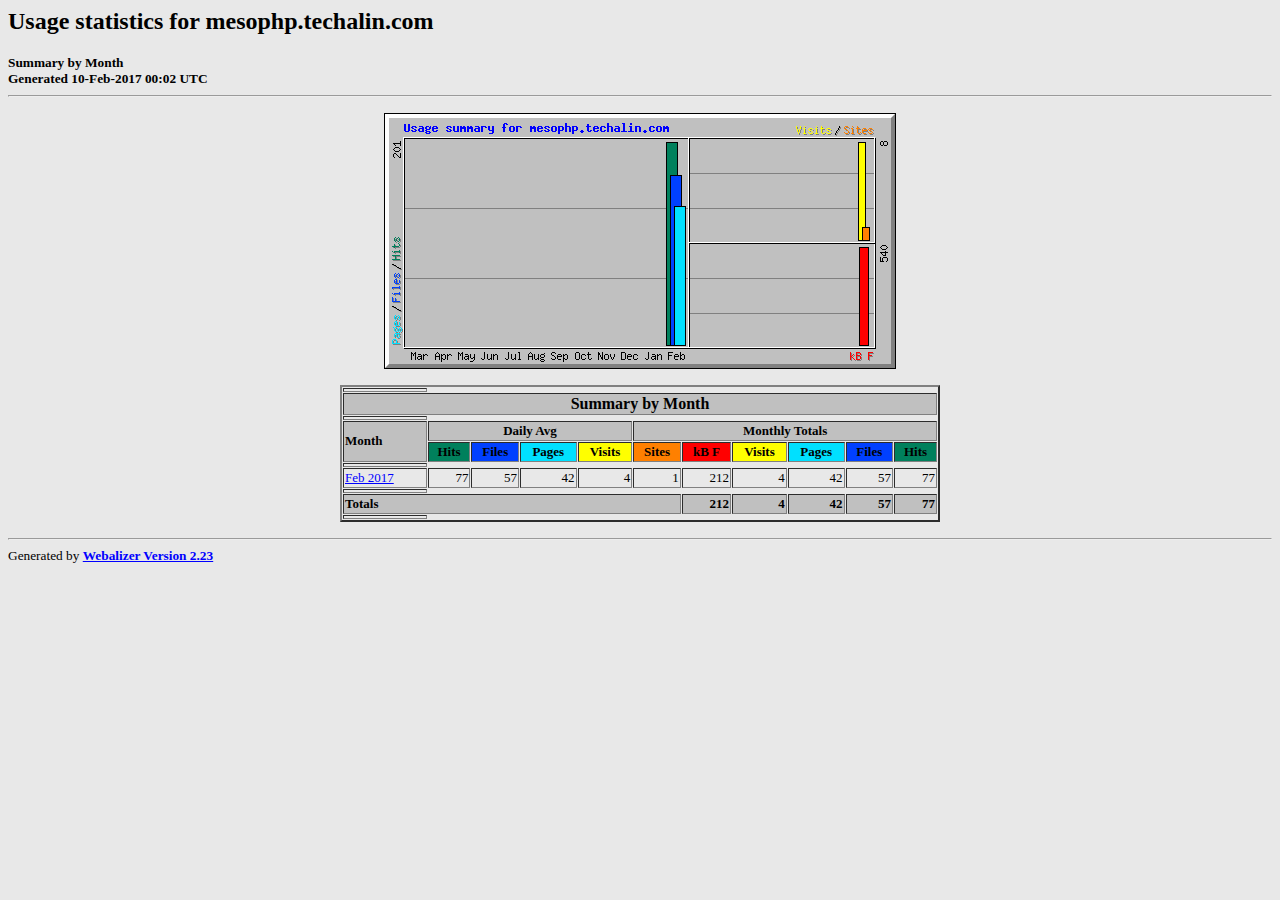
<file: stats/index.html>
<!DOCTYPE HTML PUBLIC "-//W3C//DTD HTML 4.0 Transitional//EN">

<!-- Generated by The Webalizer  Ver. 2.23-08 -->
<!--                                          -->
<!-- Copyright 1997-2013  Bradford L. Barrett -->
<!--                                          -->
<!-- Distributed under the GNU GPL  Version 2 -->
<!--        Full text may be found at:        -->
<!--         http://www.webalizer.org         -->
<!--                                          -->
<!--  Give the power back to the programmers  -->
<!--   Support the Free Software Foundation   -->
<!--           (http://www.fsf.org)           -->
<!--                                          -->
<!-- *** Generated: 10-Feb-2017 00:02 UTC *** -->

<HTML lang="en">
<HEAD>
 <TITLE>Usage statistics for mesophp.techalin.com - Summary by Month</TITLE>
</HEAD>

<BODY BGCOLOR="#E8E8E8" TEXT="#000000" LINK="#0000FF" VLINK="#FF0000">
<H2>Usage statistics for mesophp.techalin.com</H2>
<SMALL><STRONG>
Summary by Month<BR>
Generated 10-Feb-2017 00:02 UTC<BR>
</STRONG></SMALL>
<CENTER>
<HR>
<P>
<IMG SRC="usage.png" ALT="Usage summary for mesophp.techalin.com" HEIGHT=256 WIDTH=512><P>
<TABLE WIDTH=600 BORDER=2 CELLSPACING=1 CELLPADDING=1>
<TR><TH HEIGHT=4></TH></TR>
<TR><TH COLSPAN=11 BGCOLOR="#C0C0C0" ALIGN=center>Summary by Month</TH></TR>
<TR><TH HEIGHT=4></TH></TR>
<TR><TH ALIGN=left ROWSPAN=2 BGCOLOR="#C0C0C0"><FONT SIZE="-1">Month</FONT></TH>
<TH ALIGN=center COLSPAN=4 BGCOLOR="#C0C0C0"><FONT SIZE="-1">Daily Avg</FONT></TH>
<TH ALIGN=center COLSPAN=6 BGCOLOR="#C0C0C0"><FONT SIZE="-1">Monthly Totals</FONT></TH></TR>
<TR><TH ALIGN=center BGCOLOR="#00805c"><FONT SIZE="-1">Hits</FONT></TH>
<TH ALIGN=center BGCOLOR="#0040ff"><FONT SIZE="-1">Files</FONT></TH>
<TH ALIGN=center BGCOLOR="#00e0ff"><FONT SIZE="-1">Pages</FONT></TH>
<TH ALIGN=center BGCOLOR="#ffff00"><FONT SIZE="-1">Visits</FONT></TH>
<TH ALIGN=center BGCOLOR="#ff8000"><FONT SIZE="-1">Sites</FONT></TH>
<TH ALIGN=center BGCOLOR="#ff0000"><FONT SIZE="-1">kB F</FONT></TH>
<TH ALIGN=center BGCOLOR="#ffff00"><FONT SIZE="-1">Visits</FONT></TH>
<TH ALIGN=center BGCOLOR="#00e0ff"><FONT SIZE="-1">Pages</FONT></TH>
<TH ALIGN=center BGCOLOR="#0040ff"><FONT SIZE="-1">Files</FONT></TH>
<TH ALIGN=center BGCOLOR="#00805c"><FONT SIZE="-1">Hits</FONT></TH></TR>
<TR><TH HEIGHT=4></TH></TR>
<TR><TD NOWRAP><A HREF="usage_201702.html"><FONT SIZE="-1">Feb 2017</FONT></A></TD>
<TD ALIGN=right><FONT SIZE="-1">77</FONT></TD>
<TD ALIGN=right><FONT SIZE="-1">57</FONT></TD>
<TD ALIGN=right><FONT SIZE="-1">42</FONT></TD>
<TD ALIGN=right><FONT SIZE="-1">4</FONT></TD>
<TD ALIGN=right><FONT SIZE="-1">1</FONT></TD>
<TD ALIGN=right><FONT SIZE="-1">212</FONT></TD>
<TD ALIGN=right><FONT SIZE="-1">4</FONT></TD>
<TD ALIGN=right><FONT SIZE="-1">42</FONT></TD>
<TD ALIGN=right><FONT SIZE="-1">57</FONT></TD>
<TD ALIGN=right><FONT SIZE="-1">77</FONT></TD></TR>
<TR><TH HEIGHT=4></TH></TR>
<TR><TH BGCOLOR="#C0C0C0" COLSPAN=6 ALIGN=left><FONT SIZE="-1">Totals</FONT></TH>
<TH BGCOLOR="#C0C0C0" ALIGN=right><FONT SIZE="-1">212</FONT></TH>
<TH BGCOLOR="#C0C0C0" ALIGN=right><FONT SIZE="-1">4</FONT></TH>
<TH BGCOLOR="#C0C0C0" ALIGN=right><FONT SIZE="-1">42</FONT></TH>
<TH BGCOLOR="#C0C0C0" ALIGN=right><FONT SIZE="-1">57</FONT></TH>
<TH BGCOLOR="#C0C0C0" ALIGN=right><FONT SIZE="-1">77</FONT></TH></TR>
<TR><TH HEIGHT=4></TH></TR>
</TABLE>
</CENTER>
<P>
<HR>
<TABLE WIDTH="100%" CELLPADDING=0 CELLSPACING=0 BORDER=0>
<TR>
<TD ALIGN=left VALIGN=top>
<SMALL>Generated by
<A HREF="http://www.webalizer.org/"><STRONG>Webalizer Version 2.23</STRONG></A>
</SMALL>
</TD>
</TR>
</TABLE>

<!-- Webalizer Version 2.23-08 (Mod: 26-Aug-2013) -->

</BODY>
</HTML>
</file>
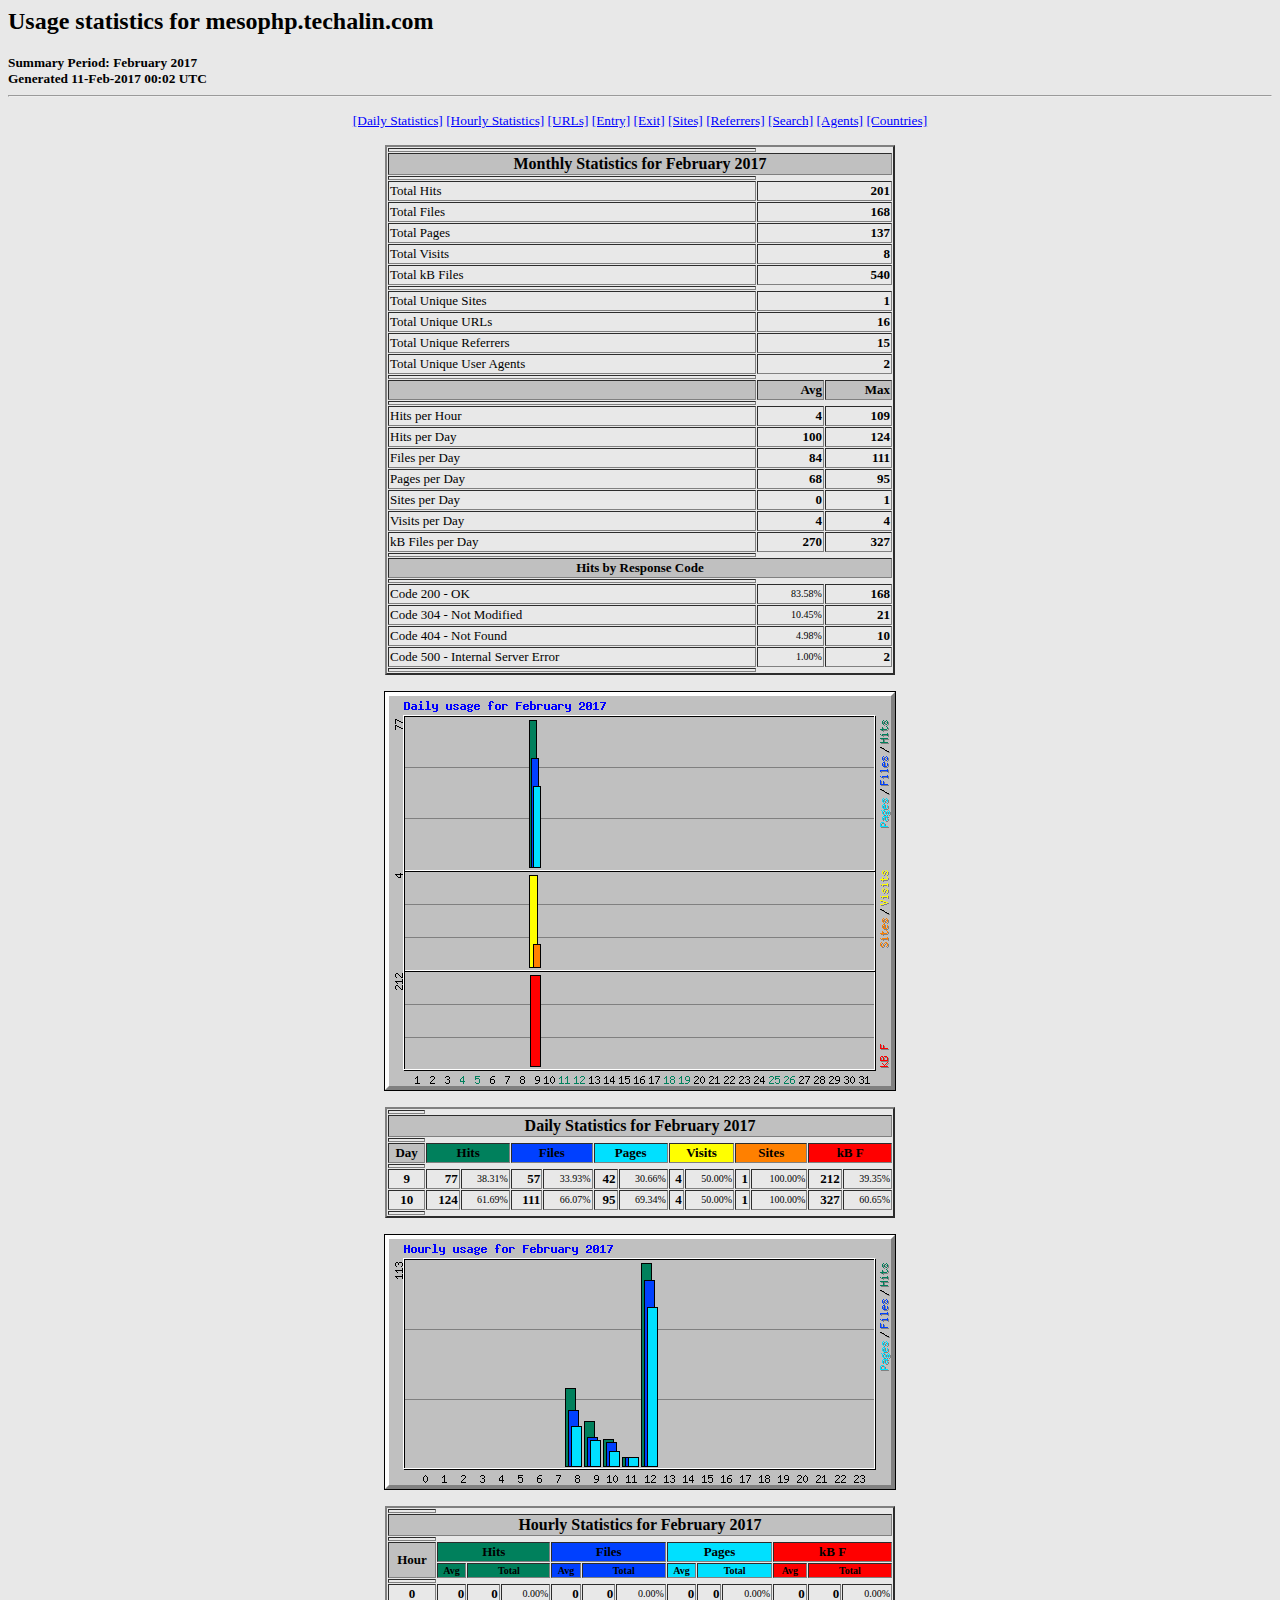
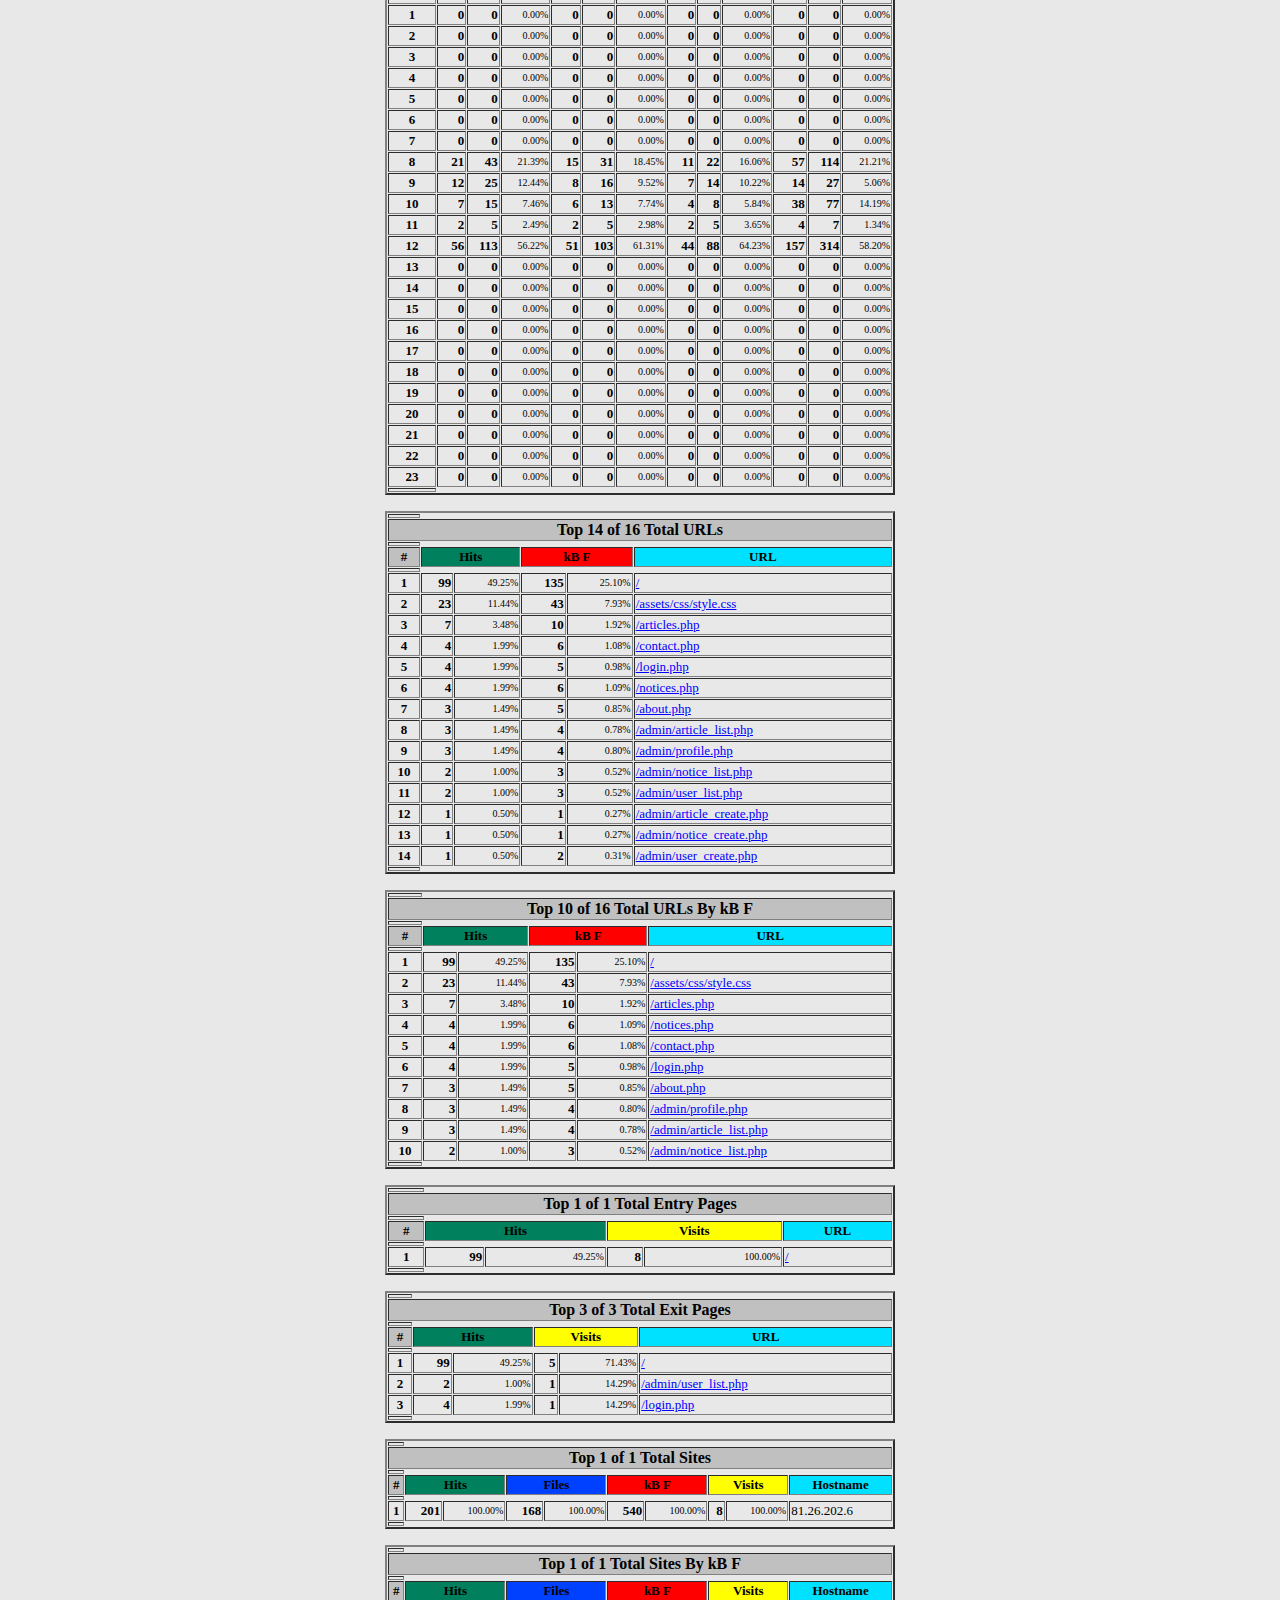
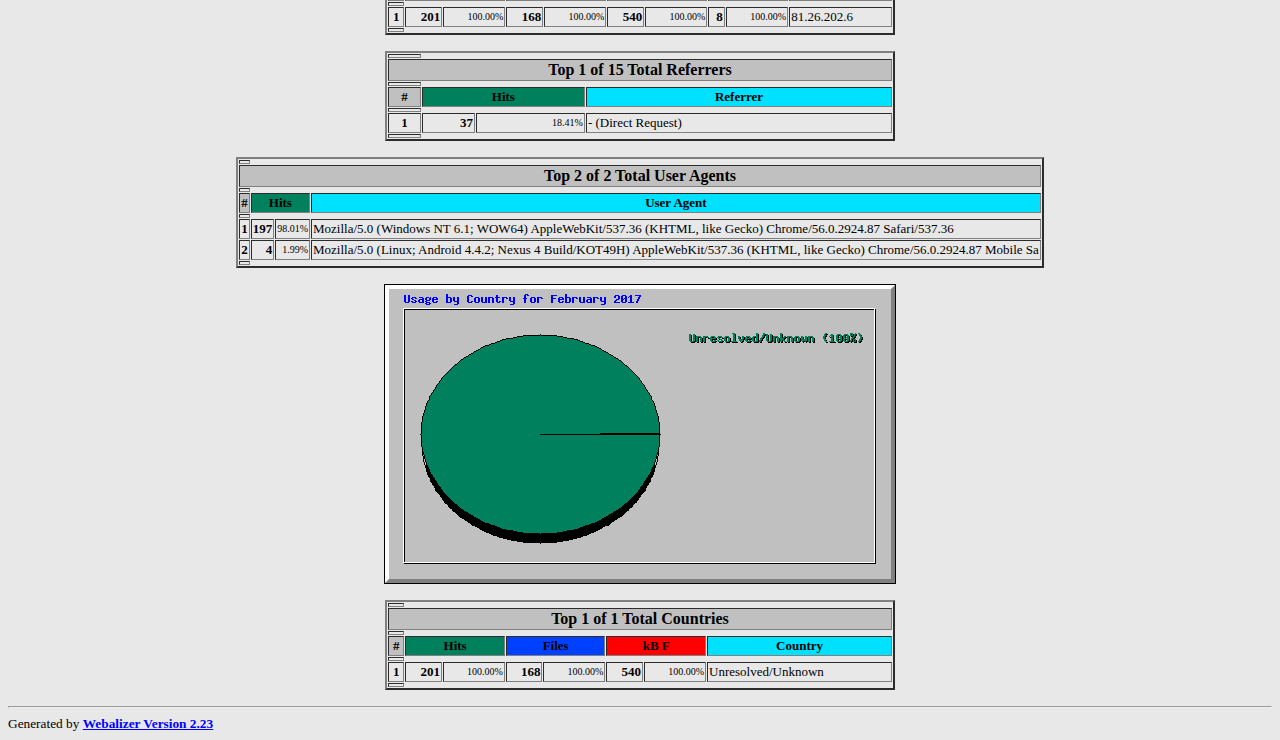
<file: stats/usage_201702.html>
<!DOCTYPE HTML PUBLIC "-//W3C//DTD HTML 4.0 Transitional//EN">

<!-- Generated by The Webalizer  Ver. 2.23-08 -->
<!--                                          -->
<!-- Copyright 1997-2013  Bradford L. Barrett -->
<!--                                          -->
<!-- Distributed under the GNU GPL  Version 2 -->
<!--        Full text may be found at:        -->
<!--         http://www.webalizer.org         -->
<!--                                          -->
<!--  Give the power back to the programmers  -->
<!--   Support the Free Software Foundation   -->
<!--           (http://www.fsf.org)           -->
<!--                                          -->
<!-- *** Generated: 11-Feb-2017 00:02 UTC *** -->

<HTML lang="en">
<HEAD>
 <TITLE>Usage statistics for mesophp.techalin.com - February 2017</TITLE>
</HEAD>

<BODY BGCOLOR="#E8E8E8" TEXT="#000000" LINK="#0000FF" VLINK="#FF0000">
<H2>Usage statistics for mesophp.techalin.com</H2>
<SMALL><STRONG>
Summary Period: February 2017<BR>
Generated 11-Feb-2017 00:02 UTC<BR>
</STRONG></SMALL>
<CENTER>
<HR>
<P>
<SMALL>
<A HREF="#DAYSTATS">[Daily Statistics]</A>
<A HREF="#HOURSTATS">[Hourly Statistics]</A>
<A HREF="#TOPURLS">[URLs]</A>
<A HREF="#TOPENTRY">[Entry]</A>
<A HREF="#TOPEXIT">[Exit]</A>
<A HREF="#TOPSITES">[Sites]</A>
<A HREF="#TOPREFS">[Referrers]</A>
<A HREF="#TOPSEARCH">[Search]</A>
<A HREF="#TOPAGENTS">[Agents]</A>
<A HREF="#TOPCTRYS">[Countries]</A>
</SMALL>
<P>
<TABLE WIDTH=510 BORDER=2 CELLSPACING=1 CELLPADDING=1>
<TR><TH HEIGHT=4></TH></TR>
<TR><TH COLSPAN=3 ALIGN=center BGCOLOR="#C0C0C0">Monthly Statistics for February 2017</TH></TR>
<TR><TH HEIGHT=4></TH></TR>
<TR><TD WIDTH=380><FONT SIZE="-1">Total Hits</FONT></TD>
<TD ALIGN=right COLSPAN=2><FONT SIZE="-1"><B>201</B></FONT></TD></TR>
<TR><TD WIDTH=380><FONT SIZE="-1">Total Files</FONT></TD>
<TD ALIGN=right COLSPAN=2><FONT SIZE="-1"><B>168</B></FONT></TD></TR>
<TR><TD WIDTH=380><FONT SIZE="-1">Total Pages</FONT></TD>
<TD ALIGN=right COLSPAN=2><FONT SIZE="-1"><B>137</B></FONT></TD></TR>
<TR><TD WIDTH=380><FONT SIZE="-1">Total Visits</FONT></TD>
<TD ALIGN=right COLSPAN=2><FONT SIZE="-1"><B>8</B></FONT></TD></TR>
<TR><TD WIDTH=380><FONT SIZE="-1">Total kB Files</FONT></TD>
<TD ALIGN=right COLSPAN=2><FONT SIZE="-1"><B>540</B></FONT></TD></TR>
<TR><TH HEIGHT=4></TH></TR>
<TR><TD WIDTH=380><FONT SIZE="-1">Total Unique Sites</FONT></TD>
<TD ALIGN=right COLSPAN=2><FONT SIZE="-1"><B>1</B></FONT></TD></TR>
<TR><TD WIDTH=380><FONT SIZE="-1">Total Unique URLs</FONT></TD>
<TD ALIGN=right COLSPAN=2><FONT SIZE="-1"><B>16</B></FONT></TD></TR>
<TR><TD WIDTH=380><FONT SIZE="-1">Total Unique Referrers</FONT></TD>
<TD ALIGN=right COLSPAN=2><FONT SIZE="-1"><B>15</B></FONT></TD></TR>
<TR><TD WIDTH=380><FONT SIZE="-1">Total Unique User Agents</FONT></TD>
<TD ALIGN=right COLSPAN=2><FONT SIZE="-1"><B>2</B></FONT></TD></TR>
<TR><TH HEIGHT=4></TH></TR>
<TR><TH WIDTH=380 BGCOLOR="#C0C0C0"><FONT SIZE=-1 COLOR="#C0C0C0">.</FONT></TH>
<TH WIDTH=65 BGCOLOR="#C0C0C0" ALIGN=right><FONT SIZE=-1>Avg </FONT></TH>
<TH WIDTH=65 BGCOLOR="#C0C0C0" ALIGN=right><FONT SIZE=-1>Max </FONT></TH></TR>
<TR><TH HEIGHT=4></TH></TR>
<TR><TD><FONT SIZE="-1">Hits per Hour</FONT></TD>
<TD ALIGN=right WIDTH=65><FONT SIZE="-1"><B>4</B></FONT></TD>
<TD WIDTH=65 ALIGN=right><FONT SIZE=-1><B>109</B></FONT></TD></TR>
<TR><TD><FONT SIZE="-1">Hits per Day</FONT></TD>
<TD ALIGN=right WIDTH=65><FONT SIZE="-1"><B>100</B></FONT></TD>
<TD WIDTH=65 ALIGN=right><FONT SIZE=-1><B>124</B></FONT></TD></TR>
<TR><TD><FONT SIZE="-1">Files per Day</FONT></TD>
<TD ALIGN=right WIDTH=65><FONT SIZE="-1"><B>84</B></FONT></TD>
<TD WIDTH=65 ALIGN=right><FONT SIZE=-1><B>111</B></FONT></TD></TR>
<TR><TD><FONT SIZE="-1">Pages per Day</FONT></TD>
<TD ALIGN=right WIDTH=65><FONT SIZE="-1"><B>68</B></FONT></TD>
<TD WIDTH=65 ALIGN=right><FONT SIZE=-1><B>95</B></FONT></TD></TR>
<TR><TD><FONT SIZE="-1">Sites per Day</FONT></TD>
<TD ALIGN=right WIDTH=65><FONT SIZE="-1"><B>0</B></FONT></TD>
<TD WIDTH=65 ALIGN=right><FONT SIZE=-1><B>1</B></FONT></TD></TR>
<TR><TD><FONT SIZE="-1">Visits per Day</FONT></TD>
<TD ALIGN=right WIDTH=65><FONT SIZE="-1"><B>4</B></FONT></TD>
<TD WIDTH=65 ALIGN=right><FONT SIZE=-1><B>4</B></FONT></TD></TR>
<TR><TD><FONT SIZE="-1">kB Files per Day</FONT></TD>
<TD ALIGN=right WIDTH=65><FONT SIZE="-1"><B>270</B></FONT></TD>
<TD WIDTH=65 ALIGN=right><FONT SIZE=-1><B>327</B></FONT></TD></TR>
<TR><TH HEIGHT=4></TH></TR>
<TR><TH COLSPAN=3 ALIGN=center BGCOLOR="#C0C0C0">
<FONT SIZE="-1">Hits by Response Code</FONT></TH></TR>
<TR><TH HEIGHT=4></TH></TR>
<TR><TD><FONT SIZE="-1">Code 200 - OK</FONT></TD>
<TD ALIGN=right><FONT SIZE="-2">83.58%</FONT></TD>
<TD ALIGN=right><FONT SIZE="-1"><B>168</B></FONT></TD></TR>
<TR><TD><FONT SIZE="-1">Code 304 - Not Modified</FONT></TD>
<TD ALIGN=right><FONT SIZE="-2">10.45%</FONT></TD>
<TD ALIGN=right><FONT SIZE="-1"><B>21</B></FONT></TD></TR>
<TR><TD><FONT SIZE="-1">Code 404 - Not Found</FONT></TD>
<TD ALIGN=right><FONT SIZE="-2">4.98%</FONT></TD>
<TD ALIGN=right><FONT SIZE="-1"><B>10</B></FONT></TD></TR>
<TR><TD><FONT SIZE="-1">Code 500 - Internal Server Error</FONT></TD>
<TD ALIGN=right><FONT SIZE="-2">1.00%</FONT></TD>
<TD ALIGN=right><FONT SIZE="-1"><B>2</B></FONT></TD></TR>
<TR><TH HEIGHT=4></TH></TR>
</TABLE>
<P>
<A NAME="DAYSTATS"></A>
<IMG SRC="daily_usage_201702.png" ALT="Daily usage for February 2017" HEIGHT=400 WIDTH=512><P>
<TABLE WIDTH=510 BORDER=2 CELLSPACING=1 CELLPADDING=1>
<TR><TH HEIGHT=4></TH></TR>
<TR><TH BGCOLOR="#C0C0C0" COLSPAN=13 ALIGN=center>Daily Statistics for February 2017</TH></TR>
<TR><TH HEIGHT=4></TH></TR>
<TR><TH ALIGN=center BGCOLOR="#C0C0C0"><FONT SIZE="-1">Day</FONT></TH>
<TH ALIGN=center BGCOLOR="#00805c" COLSPAN=2><FONT SIZE="-1">Hits</FONT></TH>
<TH ALIGN=center BGCOLOR="#0040ff" COLSPAN=2><FONT SIZE="-1">Files</FONT></TH>
<TH ALIGN=center BGCOLOR="#00e0ff" COLSPAN=2><FONT SIZE="-1">Pages</FONT></TH>
<TH ALIGN=center BGCOLOR="#ffff00" COLSPAN=2><FONT SIZE="-1">Visits</FONT></TH>
<TH ALIGN=center BGCOLOR="#ff8000" COLSPAN=2><FONT SIZE="-1">Sites</FONT></TH>
<TH ALIGN=center BGCOLOR="#ff0000" COLSPAN=2><FONT SIZE="-1">kB F</FONT></TH></TR>
<TR><TH HEIGHT=4></TH></TR>
<TR><TD ALIGN=center><FONT SIZE="-1"><B>9</B></FONT></TD>
<TD ALIGN=right><FONT SIZE="-1"><B>77</B></FONT></TD>
<TD ALIGN=right><FONT SIZE="-2">38.31%</FONT></TD>
<TD ALIGN=right><FONT SIZE="-1"><B>57</B></FONT></TD>
<TD ALIGN=right><FONT SIZE="-2">33.93%</FONT></TD>
<TD ALIGN=right><FONT SIZE="-1"><B>42</B></FONT></TD>
<TD ALIGN=right><FONT SIZE="-2">30.66%</FONT></TD>
<TD ALIGN=right><FONT SIZE="-1"><B>4</B></FONT></TD>
<TD ALIGN=right><FONT SIZE="-2">50.00%</FONT></TD>
<TD ALIGN=right><FONT SIZE="-1"><B>1</B></FONT></TD>
<TD ALIGN=right><FONT SIZE="-2">100.00%</FONT></TD>
<TD ALIGN=right><FONT SIZE="-1"><B>212</B></FONT></TD>
<TD ALIGN=right><FONT SIZE="-2">39.35%</FONT></TD></TR>
<TR><TD ALIGN=center><FONT SIZE="-1"><B>10</B></FONT></TD>
<TD ALIGN=right><FONT SIZE="-1"><B>124</B></FONT></TD>
<TD ALIGN=right><FONT SIZE="-2">61.69%</FONT></TD>
<TD ALIGN=right><FONT SIZE="-1"><B>111</B></FONT></TD>
<TD ALIGN=right><FONT SIZE="-2">66.07%</FONT></TD>
<TD ALIGN=right><FONT SIZE="-1"><B>95</B></FONT></TD>
<TD ALIGN=right><FONT SIZE="-2">69.34%</FONT></TD>
<TD ALIGN=right><FONT SIZE="-1"><B>4</B></FONT></TD>
<TD ALIGN=right><FONT SIZE="-2">50.00%</FONT></TD>
<TD ALIGN=right><FONT SIZE="-1"><B>1</B></FONT></TD>
<TD ALIGN=right><FONT SIZE="-2">100.00%</FONT></TD>
<TD ALIGN=right><FONT SIZE="-1"><B>327</B></FONT></TD>
<TD ALIGN=right><FONT SIZE="-2">60.65%</FONT></TD></TR>
<TR><TH HEIGHT=4></TH></TR>
</TABLE>
<P>
<A NAME="HOURSTATS"></A>
<IMG SRC="hourly_usage_201702.png" ALT="Hourly usage for February 2017" HEIGHT=256 WIDTH=512><P>
<TABLE WIDTH=510 BORDER=2 CELLSPACING=1 CELLPADDING=1>
<TR><TH HEIGHT=4></TH></TR>
<TR><TH BGCOLOR="#C0C0C0" COLSPAN=13 ALIGN=center>Hourly Statistics for February 2017</TH></TR>
<TR><TH HEIGHT=4></TH></TR>
<TR><TH ALIGN=center ROWSPAN=2 BGCOLOR="#C0C0C0"><FONT SIZE="-1">Hour</FONT></TH>
<TH ALIGN=center BGCOLOR="#00805c" COLSPAN=3><FONT SIZE="-1">Hits</FONT></TH>
<TH ALIGN=center BGCOLOR="#0040ff" COLSPAN=3><FONT SIZE="-1">Files</FONT></TH>
<TH ALIGN=center BGCOLOR="#00e0ff" COLSPAN=3><FONT SIZE="-1">Pages</FONT></TH>
<TH ALIGN=center BGCOLOR="#ff0000" COLSPAN=3><FONT SIZE="-1">kB F</FONT></TH></TR>
<TR><TH ALIGN=center BGCOLOR="#00805c"><FONT SIZE="-2">Avg</FONT></TH>
<TH ALIGN=center BGCOLOR="#00805c" COLSPAN=2><FONT SIZE="-2">Total</FONT></TH>
<TH ALIGN=center BGCOLOR="#0040ff"><FONT SIZE="-2">Avg</FONT></TH>
<TH ALIGN=center BGCOLOR="#0040ff" COLSPAN=2><FONT SIZE="-2">Total</FONT></TH>
<TH ALIGN=center BGCOLOR="#00e0ff"><FONT SIZE="-2">Avg</FONT></TH>
<TH ALIGN=center BGCOLOR="#00e0ff" COLSPAN=2><FONT SIZE="-2">Total</FONT></TH>
<TH ALIGN=center BGCOLOR="#ff0000"><FONT SIZE="-2">Avg</FONT></TH>
<TH ALIGN=center BGCOLOR="#ff0000" COLSPAN=2><FONT SIZE="-2">Total</FONT></TR>
<TR><TH HEIGHT=4></TH></TR>
<TR><TD ALIGN=center><FONT SIZE="-1"><B>0</B></FONT></TD>
<TD ALIGN=right><FONT SIZE="-1"><B>0</B></FONT></TD>
<TD ALIGN=right><FONT SIZE="-1"><B>0</B></FONT></TD>
<TD ALIGN=right><FONT SIZE="-2">0.00%</FONT></TD>
<TD ALIGN=right><FONT SIZE="-1"><B>0</B></FONT></TD>
<TD ALIGN=right><FONT SIZE="-1"><B>0</B></FONT></TD>
<TD ALIGN=right><FONT SIZE="-2">0.00%</FONT></TD>
<TD ALIGN=right><FONT SIZE="-1"><B>0</B></FONT></TD>
<TD ALIGN=right><FONT SIZE="-1"><B>0</B></FONT></TD>
<TD ALIGN=right><FONT SIZE="-2">0.00%</FONT></TD>
<TD ALIGN=right><FONT SIZE="-1"><B>0</B></FONT></TD>
<TD ALIGN=right><FONT SIZE="-1"><B>0</B></FONT></TD>
<TD ALIGN=right><FONT SIZE="-2">0.00%</FONT></TD></TR>
<TR><TD ALIGN=center><FONT SIZE="-1"><B>1</B></FONT></TD>
<TD ALIGN=right><FONT SIZE="-1"><B>0</B></FONT></TD>
<TD ALIGN=right><FONT SIZE="-1"><B>0</B></FONT></TD>
<TD ALIGN=right><FONT SIZE="-2">0.00%</FONT></TD>
<TD ALIGN=right><FONT SIZE="-1"><B>0</B></FONT></TD>
<TD ALIGN=right><FONT SIZE="-1"><B>0</B></FONT></TD>
<TD ALIGN=right><FONT SIZE="-2">0.00%</FONT></TD>
<TD ALIGN=right><FONT SIZE="-1"><B>0</B></FONT></TD>
<TD ALIGN=right><FONT SIZE="-1"><B>0</B></FONT></TD>
<TD ALIGN=right><FONT SIZE="-2">0.00%</FONT></TD>
<TD ALIGN=right><FONT SIZE="-1"><B>0</B></FONT></TD>
<TD ALIGN=right><FONT SIZE="-1"><B>0</B></FONT></TD>
<TD ALIGN=right><FONT SIZE="-2">0.00%</FONT></TD></TR>
<TR><TD ALIGN=center><FONT SIZE="-1"><B>2</B></FONT></TD>
<TD ALIGN=right><FONT SIZE="-1"><B>0</B></FONT></TD>
<TD ALIGN=right><FONT SIZE="-1"><B>0</B></FONT></TD>
<TD ALIGN=right><FONT SIZE="-2">0.00%</FONT></TD>
<TD ALIGN=right><FONT SIZE="-1"><B>0</B></FONT></TD>
<TD ALIGN=right><FONT SIZE="-1"><B>0</B></FONT></TD>
<TD ALIGN=right><FONT SIZE="-2">0.00%</FONT></TD>
<TD ALIGN=right><FONT SIZE="-1"><B>0</B></FONT></TD>
<TD ALIGN=right><FONT SIZE="-1"><B>0</B></FONT></TD>
<TD ALIGN=right><FONT SIZE="-2">0.00%</FONT></TD>
<TD ALIGN=right><FONT SIZE="-1"><B>0</B></FONT></TD>
<TD ALIGN=right><FONT SIZE="-1"><B>0</B></FONT></TD>
<TD ALIGN=right><FONT SIZE="-2">0.00%</FONT></TD></TR>
<TR><TD ALIGN=center><FONT SIZE="-1"><B>3</B></FONT></TD>
<TD ALIGN=right><FONT SIZE="-1"><B>0</B></FONT></TD>
<TD ALIGN=right><FONT SIZE="-1"><B>0</B></FONT></TD>
<TD ALIGN=right><FONT SIZE="-2">0.00%</FONT></TD>
<TD ALIGN=right><FONT SIZE="-1"><B>0</B></FONT></TD>
<TD ALIGN=right><FONT SIZE="-1"><B>0</B></FONT></TD>
<TD ALIGN=right><FONT SIZE="-2">0.00%</FONT></TD>
<TD ALIGN=right><FONT SIZE="-1"><B>0</B></FONT></TD>
<TD ALIGN=right><FONT SIZE="-1"><B>0</B></FONT></TD>
<TD ALIGN=right><FONT SIZE="-2">0.00%</FONT></TD>
<TD ALIGN=right><FONT SIZE="-1"><B>0</B></FONT></TD>
<TD ALIGN=right><FONT SIZE="-1"><B>0</B></FONT></TD>
<TD ALIGN=right><FONT SIZE="-2">0.00%</FONT></TD></TR>
<TR><TD ALIGN=center><FONT SIZE="-1"><B>4</B></FONT></TD>
<TD ALIGN=right><FONT SIZE="-1"><B>0</B></FONT></TD>
<TD ALIGN=right><FONT SIZE="-1"><B>0</B></FONT></TD>
<TD ALIGN=right><FONT SIZE="-2">0.00%</FONT></TD>
<TD ALIGN=right><FONT SIZE="-1"><B>0</B></FONT></TD>
<TD ALIGN=right><FONT SIZE="-1"><B>0</B></FONT></TD>
<TD ALIGN=right><FONT SIZE="-2">0.00%</FONT></TD>
<TD ALIGN=right><FONT SIZE="-1"><B>0</B></FONT></TD>
<TD ALIGN=right><FONT SIZE="-1"><B>0</B></FONT></TD>
<TD ALIGN=right><FONT SIZE="-2">0.00%</FONT></TD>
<TD ALIGN=right><FONT SIZE="-1"><B>0</B></FONT></TD>
<TD ALIGN=right><FONT SIZE="-1"><B>0</B></FONT></TD>
<TD ALIGN=right><FONT SIZE="-2">0.00%</FONT></TD></TR>
<TR><TD ALIGN=center><FONT SIZE="-1"><B>5</B></FONT></TD>
<TD ALIGN=right><FONT SIZE="-1"><B>0</B></FONT></TD>
<TD ALIGN=right><FONT SIZE="-1"><B>0</B></FONT></TD>
<TD ALIGN=right><FONT SIZE="-2">0.00%</FONT></TD>
<TD ALIGN=right><FONT SIZE="-1"><B>0</B></FONT></TD>
<TD ALIGN=right><FONT SIZE="-1"><B>0</B></FONT></TD>
<TD ALIGN=right><FONT SIZE="-2">0.00%</FONT></TD>
<TD ALIGN=right><FONT SIZE="-1"><B>0</B></FONT></TD>
<TD ALIGN=right><FONT SIZE="-1"><B>0</B></FONT></TD>
<TD ALIGN=right><FONT SIZE="-2">0.00%</FONT></TD>
<TD ALIGN=right><FONT SIZE="-1"><B>0</B></FONT></TD>
<TD ALIGN=right><FONT SIZE="-1"><B>0</B></FONT></TD>
<TD ALIGN=right><FONT SIZE="-2">0.00%</FONT></TD></TR>
<TR><TD ALIGN=center><FONT SIZE="-1"><B>6</B></FONT></TD>
<TD ALIGN=right><FONT SIZE="-1"><B>0</B></FONT></TD>
<TD ALIGN=right><FONT SIZE="-1"><B>0</B></FONT></TD>
<TD ALIGN=right><FONT SIZE="-2">0.00%</FONT></TD>
<TD ALIGN=right><FONT SIZE="-1"><B>0</B></FONT></TD>
<TD ALIGN=right><FONT SIZE="-1"><B>0</B></FONT></TD>
<TD ALIGN=right><FONT SIZE="-2">0.00%</FONT></TD>
<TD ALIGN=right><FONT SIZE="-1"><B>0</B></FONT></TD>
<TD ALIGN=right><FONT SIZE="-1"><B>0</B></FONT></TD>
<TD ALIGN=right><FONT SIZE="-2">0.00%</FONT></TD>
<TD ALIGN=right><FONT SIZE="-1"><B>0</B></FONT></TD>
<TD ALIGN=right><FONT SIZE="-1"><B>0</B></FONT></TD>
<TD ALIGN=right><FONT SIZE="-2">0.00%</FONT></TD></TR>
<TR><TD ALIGN=center><FONT SIZE="-1"><B>7</B></FONT></TD>
<TD ALIGN=right><FONT SIZE="-1"><B>0</B></FONT></TD>
<TD ALIGN=right><FONT SIZE="-1"><B>0</B></FONT></TD>
<TD ALIGN=right><FONT SIZE="-2">0.00%</FONT></TD>
<TD ALIGN=right><FONT SIZE="-1"><B>0</B></FONT></TD>
<TD ALIGN=right><FONT SIZE="-1"><B>0</B></FONT></TD>
<TD ALIGN=right><FONT SIZE="-2">0.00%</FONT></TD>
<TD ALIGN=right><FONT SIZE="-1"><B>0</B></FONT></TD>
<TD ALIGN=right><FONT SIZE="-1"><B>0</B></FONT></TD>
<TD ALIGN=right><FONT SIZE="-2">0.00%</FONT></TD>
<TD ALIGN=right><FONT SIZE="-1"><B>0</B></FONT></TD>
<TD ALIGN=right><FONT SIZE="-1"><B>0</B></FONT></TD>
<TD ALIGN=right><FONT SIZE="-2">0.00%</FONT></TD></TR>
<TR><TD ALIGN=center><FONT SIZE="-1"><B>8</B></FONT></TD>
<TD ALIGN=right><FONT SIZE="-1"><B>21</B></FONT></TD>
<TD ALIGN=right><FONT SIZE="-1"><B>43</B></FONT></TD>
<TD ALIGN=right><FONT SIZE="-2">21.39%</FONT></TD>
<TD ALIGN=right><FONT SIZE="-1"><B>15</B></FONT></TD>
<TD ALIGN=right><FONT SIZE="-1"><B>31</B></FONT></TD>
<TD ALIGN=right><FONT SIZE="-2">18.45%</FONT></TD>
<TD ALIGN=right><FONT SIZE="-1"><B>11</B></FONT></TD>
<TD ALIGN=right><FONT SIZE="-1"><B>22</B></FONT></TD>
<TD ALIGN=right><FONT SIZE="-2">16.06%</FONT></TD>
<TD ALIGN=right><FONT SIZE="-1"><B>57</B></FONT></TD>
<TD ALIGN=right><FONT SIZE="-1"><B>114</B></FONT></TD>
<TD ALIGN=right><FONT SIZE="-2">21.21%</FONT></TD></TR>
<TR><TD ALIGN=center><FONT SIZE="-1"><B>9</B></FONT></TD>
<TD ALIGN=right><FONT SIZE="-1"><B>12</B></FONT></TD>
<TD ALIGN=right><FONT SIZE="-1"><B>25</B></FONT></TD>
<TD ALIGN=right><FONT SIZE="-2">12.44%</FONT></TD>
<TD ALIGN=right><FONT SIZE="-1"><B>8</B></FONT></TD>
<TD ALIGN=right><FONT SIZE="-1"><B>16</B></FONT></TD>
<TD ALIGN=right><FONT SIZE="-2">9.52%</FONT></TD>
<TD ALIGN=right><FONT SIZE="-1"><B>7</B></FONT></TD>
<TD ALIGN=right><FONT SIZE="-1"><B>14</B></FONT></TD>
<TD ALIGN=right><FONT SIZE="-2">10.22%</FONT></TD>
<TD ALIGN=right><FONT SIZE="-1"><B>14</B></FONT></TD>
<TD ALIGN=right><FONT SIZE="-1"><B>27</B></FONT></TD>
<TD ALIGN=right><FONT SIZE="-2">5.06%</FONT></TD></TR>
<TR><TD ALIGN=center><FONT SIZE="-1"><B>10</B></FONT></TD>
<TD ALIGN=right><FONT SIZE="-1"><B>7</B></FONT></TD>
<TD ALIGN=right><FONT SIZE="-1"><B>15</B></FONT></TD>
<TD ALIGN=right><FONT SIZE="-2">7.46%</FONT></TD>
<TD ALIGN=right><FONT SIZE="-1"><B>6</B></FONT></TD>
<TD ALIGN=right><FONT SIZE="-1"><B>13</B></FONT></TD>
<TD ALIGN=right><FONT SIZE="-2">7.74%</FONT></TD>
<TD ALIGN=right><FONT SIZE="-1"><B>4</B></FONT></TD>
<TD ALIGN=right><FONT SIZE="-1"><B>8</B></FONT></TD>
<TD ALIGN=right><FONT SIZE="-2">5.84%</FONT></TD>
<TD ALIGN=right><FONT SIZE="-1"><B>38</B></FONT></TD>
<TD ALIGN=right><FONT SIZE="-1"><B>77</B></FONT></TD>
<TD ALIGN=right><FONT SIZE="-2">14.19%</FONT></TD></TR>
<TR><TD ALIGN=center><FONT SIZE="-1"><B>11</B></FONT></TD>
<TD ALIGN=right><FONT SIZE="-1"><B>2</B></FONT></TD>
<TD ALIGN=right><FONT SIZE="-1"><B>5</B></FONT></TD>
<TD ALIGN=right><FONT SIZE="-2">2.49%</FONT></TD>
<TD ALIGN=right><FONT SIZE="-1"><B>2</B></FONT></TD>
<TD ALIGN=right><FONT SIZE="-1"><B>5</B></FONT></TD>
<TD ALIGN=right><FONT SIZE="-2">2.98%</FONT></TD>
<TD ALIGN=right><FONT SIZE="-1"><B>2</B></FONT></TD>
<TD ALIGN=right><FONT SIZE="-1"><B>5</B></FONT></TD>
<TD ALIGN=right><FONT SIZE="-2">3.65%</FONT></TD>
<TD ALIGN=right><FONT SIZE="-1"><B>4</B></FONT></TD>
<TD ALIGN=right><FONT SIZE="-1"><B>7</B></FONT></TD>
<TD ALIGN=right><FONT SIZE="-2">1.34%</FONT></TD></TR>
<TR><TD ALIGN=center><FONT SIZE="-1"><B>12</B></FONT></TD>
<TD ALIGN=right><FONT SIZE="-1"><B>56</B></FONT></TD>
<TD ALIGN=right><FONT SIZE="-1"><B>113</B></FONT></TD>
<TD ALIGN=right><FONT SIZE="-2">56.22%</FONT></TD>
<TD ALIGN=right><FONT SIZE="-1"><B>51</B></FONT></TD>
<TD ALIGN=right><FONT SIZE="-1"><B>103</B></FONT></TD>
<TD ALIGN=right><FONT SIZE="-2">61.31%</FONT></TD>
<TD ALIGN=right><FONT SIZE="-1"><B>44</B></FONT></TD>
<TD ALIGN=right><FONT SIZE="-1"><B>88</B></FONT></TD>
<TD ALIGN=right><FONT SIZE="-2">64.23%</FONT></TD>
<TD ALIGN=right><FONT SIZE="-1"><B>157</B></FONT></TD>
<TD ALIGN=right><FONT SIZE="-1"><B>314</B></FONT></TD>
<TD ALIGN=right><FONT SIZE="-2">58.20%</FONT></TD></TR>
<TR><TD ALIGN=center><FONT SIZE="-1"><B>13</B></FONT></TD>
<TD ALIGN=right><FONT SIZE="-1"><B>0</B></FONT></TD>
<TD ALIGN=right><FONT SIZE="-1"><B>0</B></FONT></TD>
<TD ALIGN=right><FONT SIZE="-2">0.00%</FONT></TD>
<TD ALIGN=right><FONT SIZE="-1"><B>0</B></FONT></TD>
<TD ALIGN=right><FONT SIZE="-1"><B>0</B></FONT></TD>
<TD ALIGN=right><FONT SIZE="-2">0.00%</FONT></TD>
<TD ALIGN=right><FONT SIZE="-1"><B>0</B></FONT></TD>
<TD ALIGN=right><FONT SIZE="-1"><B>0</B></FONT></TD>
<TD ALIGN=right><FONT SIZE="-2">0.00%</FONT></TD>
<TD ALIGN=right><FONT SIZE="-1"><B>0</B></FONT></TD>
<TD ALIGN=right><FONT SIZE="-1"><B>0</B></FONT></TD>
<TD ALIGN=right><FONT SIZE="-2">0.00%</FONT></TD></TR>
<TR><TD ALIGN=center><FONT SIZE="-1"><B>14</B></FONT></TD>
<TD ALIGN=right><FONT SIZE="-1"><B>0</B></FONT></TD>
<TD ALIGN=right><FONT SIZE="-1"><B>0</B></FONT></TD>
<TD ALIGN=right><FONT SIZE="-2">0.00%</FONT></TD>
<TD ALIGN=right><FONT SIZE="-1"><B>0</B></FONT></TD>
<TD ALIGN=right><FONT SIZE="-1"><B>0</B></FONT></TD>
<TD ALIGN=right><FONT SIZE="-2">0.00%</FONT></TD>
<TD ALIGN=right><FONT SIZE="-1"><B>0</B></FONT></TD>
<TD ALIGN=right><FONT SIZE="-1"><B>0</B></FONT></TD>
<TD ALIGN=right><FONT SIZE="-2">0.00%</FONT></TD>
<TD ALIGN=right><FONT SIZE="-1"><B>0</B></FONT></TD>
<TD ALIGN=right><FONT SIZE="-1"><B>0</B></FONT></TD>
<TD ALIGN=right><FONT SIZE="-2">0.00%</FONT></TD></TR>
<TR><TD ALIGN=center><FONT SIZE="-1"><B>15</B></FONT></TD>
<TD ALIGN=right><FONT SIZE="-1"><B>0</B></FONT></TD>
<TD ALIGN=right><FONT SIZE="-1"><B>0</B></FONT></TD>
<TD ALIGN=right><FONT SIZE="-2">0.00%</FONT></TD>
<TD ALIGN=right><FONT SIZE="-1"><B>0</B></FONT></TD>
<TD ALIGN=right><FONT SIZE="-1"><B>0</B></FONT></TD>
<TD ALIGN=right><FONT SIZE="-2">0.00%</FONT></TD>
<TD ALIGN=right><FONT SIZE="-1"><B>0</B></FONT></TD>
<TD ALIGN=right><FONT SIZE="-1"><B>0</B></FONT></TD>
<TD ALIGN=right><FONT SIZE="-2">0.00%</FONT></TD>
<TD ALIGN=right><FONT SIZE="-1"><B>0</B></FONT></TD>
<TD ALIGN=right><FONT SIZE="-1"><B>0</B></FONT></TD>
<TD ALIGN=right><FONT SIZE="-2">0.00%</FONT></TD></TR>
<TR><TD ALIGN=center><FONT SIZE="-1"><B>16</B></FONT></TD>
<TD ALIGN=right><FONT SIZE="-1"><B>0</B></FONT></TD>
<TD ALIGN=right><FONT SIZE="-1"><B>0</B></FONT></TD>
<TD ALIGN=right><FONT SIZE="-2">0.00%</FONT></TD>
<TD ALIGN=right><FONT SIZE="-1"><B>0</B></FONT></TD>
<TD ALIGN=right><FONT SIZE="-1"><B>0</B></FONT></TD>
<TD ALIGN=right><FONT SIZE="-2">0.00%</FONT></TD>
<TD ALIGN=right><FONT SIZE="-1"><B>0</B></FONT></TD>
<TD ALIGN=right><FONT SIZE="-1"><B>0</B></FONT></TD>
<TD ALIGN=right><FONT SIZE="-2">0.00%</FONT></TD>
<TD ALIGN=right><FONT SIZE="-1"><B>0</B></FONT></TD>
<TD ALIGN=right><FONT SIZE="-1"><B>0</B></FONT></TD>
<TD ALIGN=right><FONT SIZE="-2">0.00%</FONT></TD></TR>
<TR><TD ALIGN=center><FONT SIZE="-1"><B>17</B></FONT></TD>
<TD ALIGN=right><FONT SIZE="-1"><B>0</B></FONT></TD>
<TD ALIGN=right><FONT SIZE="-1"><B>0</B></FONT></TD>
<TD ALIGN=right><FONT SIZE="-2">0.00%</FONT></TD>
<TD ALIGN=right><FONT SIZE="-1"><B>0</B></FONT></TD>
<TD ALIGN=right><FONT SIZE="-1"><B>0</B></FONT></TD>
<TD ALIGN=right><FONT SIZE="-2">0.00%</FONT></TD>
<TD ALIGN=right><FONT SIZE="-1"><B>0</B></FONT></TD>
<TD ALIGN=right><FONT SIZE="-1"><B>0</B></FONT></TD>
<TD ALIGN=right><FONT SIZE="-2">0.00%</FONT></TD>
<TD ALIGN=right><FONT SIZE="-1"><B>0</B></FONT></TD>
<TD ALIGN=right><FONT SIZE="-1"><B>0</B></FONT></TD>
<TD ALIGN=right><FONT SIZE="-2">0.00%</FONT></TD></TR>
<TR><TD ALIGN=center><FONT SIZE="-1"><B>18</B></FONT></TD>
<TD ALIGN=right><FONT SIZE="-1"><B>0</B></FONT></TD>
<TD ALIGN=right><FONT SIZE="-1"><B>0</B></FONT></TD>
<TD ALIGN=right><FONT SIZE="-2">0.00%</FONT></TD>
<TD ALIGN=right><FONT SIZE="-1"><B>0</B></FONT></TD>
<TD ALIGN=right><FONT SIZE="-1"><B>0</B></FONT></TD>
<TD ALIGN=right><FONT SIZE="-2">0.00%</FONT></TD>
<TD ALIGN=right><FONT SIZE="-1"><B>0</B></FONT></TD>
<TD ALIGN=right><FONT SIZE="-1"><B>0</B></FONT></TD>
<TD ALIGN=right><FONT SIZE="-2">0.00%</FONT></TD>
<TD ALIGN=right><FONT SIZE="-1"><B>0</B></FONT></TD>
<TD ALIGN=right><FONT SIZE="-1"><B>0</B></FONT></TD>
<TD ALIGN=right><FONT SIZE="-2">0.00%</FONT></TD></TR>
<TR><TD ALIGN=center><FONT SIZE="-1"><B>19</B></FONT></TD>
<TD ALIGN=right><FONT SIZE="-1"><B>0</B></FONT></TD>
<TD ALIGN=right><FONT SIZE="-1"><B>0</B></FONT></TD>
<TD ALIGN=right><FONT SIZE="-2">0.00%</FONT></TD>
<TD ALIGN=right><FONT SIZE="-1"><B>0</B></FONT></TD>
<TD ALIGN=right><FONT SIZE="-1"><B>0</B></FONT></TD>
<TD ALIGN=right><FONT SIZE="-2">0.00%</FONT></TD>
<TD ALIGN=right><FONT SIZE="-1"><B>0</B></FONT></TD>
<TD ALIGN=right><FONT SIZE="-1"><B>0</B></FONT></TD>
<TD ALIGN=right><FONT SIZE="-2">0.00%</FONT></TD>
<TD ALIGN=right><FONT SIZE="-1"><B>0</B></FONT></TD>
<TD ALIGN=right><FONT SIZE="-1"><B>0</B></FONT></TD>
<TD ALIGN=right><FONT SIZE="-2">0.00%</FONT></TD></TR>
<TR><TD ALIGN=center><FONT SIZE="-1"><B>20</B></FONT></TD>
<TD ALIGN=right><FONT SIZE="-1"><B>0</B></FONT></TD>
<TD ALIGN=right><FONT SIZE="-1"><B>0</B></FONT></TD>
<TD ALIGN=right><FONT SIZE="-2">0.00%</FONT></TD>
<TD ALIGN=right><FONT SIZE="-1"><B>0</B></FONT></TD>
<TD ALIGN=right><FONT SIZE="-1"><B>0</B></FONT></TD>
<TD ALIGN=right><FONT SIZE="-2">0.00%</FONT></TD>
<TD ALIGN=right><FONT SIZE="-1"><B>0</B></FONT></TD>
<TD ALIGN=right><FONT SIZE="-1"><B>0</B></FONT></TD>
<TD ALIGN=right><FONT SIZE="-2">0.00%</FONT></TD>
<TD ALIGN=right><FONT SIZE="-1"><B>0</B></FONT></TD>
<TD ALIGN=right><FONT SIZE="-1"><B>0</B></FONT></TD>
<TD ALIGN=right><FONT SIZE="-2">0.00%</FONT></TD></TR>
<TR><TD ALIGN=center><FONT SIZE="-1"><B>21</B></FONT></TD>
<TD ALIGN=right><FONT SIZE="-1"><B>0</B></FONT></TD>
<TD ALIGN=right><FONT SIZE="-1"><B>0</B></FONT></TD>
<TD ALIGN=right><FONT SIZE="-2">0.00%</FONT></TD>
<TD ALIGN=right><FONT SIZE="-1"><B>0</B></FONT></TD>
<TD ALIGN=right><FONT SIZE="-1"><B>0</B></FONT></TD>
<TD ALIGN=right><FONT SIZE="-2">0.00%</FONT></TD>
<TD ALIGN=right><FONT SIZE="-1"><B>0</B></FONT></TD>
<TD ALIGN=right><FONT SIZE="-1"><B>0</B></FONT></TD>
<TD ALIGN=right><FONT SIZE="-2">0.00%</FONT></TD>
<TD ALIGN=right><FONT SIZE="-1"><B>0</B></FONT></TD>
<TD ALIGN=right><FONT SIZE="-1"><B>0</B></FONT></TD>
<TD ALIGN=right><FONT SIZE="-2">0.00%</FONT></TD></TR>
<TR><TD ALIGN=center><FONT SIZE="-1"><B>22</B></FONT></TD>
<TD ALIGN=right><FONT SIZE="-1"><B>0</B></FONT></TD>
<TD ALIGN=right><FONT SIZE="-1"><B>0</B></FONT></TD>
<TD ALIGN=right><FONT SIZE="-2">0.00%</FONT></TD>
<TD ALIGN=right><FONT SIZE="-1"><B>0</B></FONT></TD>
<TD ALIGN=right><FONT SIZE="-1"><B>0</B></FONT></TD>
<TD ALIGN=right><FONT SIZE="-2">0.00%</FONT></TD>
<TD ALIGN=right><FONT SIZE="-1"><B>0</B></FONT></TD>
<TD ALIGN=right><FONT SIZE="-1"><B>0</B></FONT></TD>
<TD ALIGN=right><FONT SIZE="-2">0.00%</FONT></TD>
<TD ALIGN=right><FONT SIZE="-1"><B>0</B></FONT></TD>
<TD ALIGN=right><FONT SIZE="-1"><B>0</B></FONT></TD>
<TD ALIGN=right><FONT SIZE="-2">0.00%</FONT></TD></TR>
<TR><TD ALIGN=center><FONT SIZE="-1"><B>23</B></FONT></TD>
<TD ALIGN=right><FONT SIZE="-1"><B>0</B></FONT></TD>
<TD ALIGN=right><FONT SIZE="-1"><B>0</B></FONT></TD>
<TD ALIGN=right><FONT SIZE="-2">0.00%</FONT></TD>
<TD ALIGN=right><FONT SIZE="-1"><B>0</B></FONT></TD>
<TD ALIGN=right><FONT SIZE="-1"><B>0</B></FONT></TD>
<TD ALIGN=right><FONT SIZE="-2">0.00%</FONT></TD>
<TD ALIGN=right><FONT SIZE="-1"><B>0</B></FONT></TD>
<TD ALIGN=right><FONT SIZE="-1"><B>0</B></FONT></TD>
<TD ALIGN=right><FONT SIZE="-2">0.00%</FONT></TD>
<TD ALIGN=right><FONT SIZE="-1"><B>0</B></FONT></TD>
<TD ALIGN=right><FONT SIZE="-1"><B>0</B></FONT></TD>
<TD ALIGN=right><FONT SIZE="-2">0.00%</FONT></TD></TR>
<TR><TH HEIGHT=4></TH></TR>
</TABLE>
<P>
<A NAME="TOPURLS"></A>
<TABLE WIDTH=510 BORDER=2 CELLSPACING=1 CELLPADDING=1>
<TR><TH HEIGHT=4></TH></TR>
<TR><TH BGCOLOR="#C0C0C0" ALIGN=CENTER COLSPAN=6>Top 14 of 16 Total URLs</TH></TR>
<TR><TH HEIGHT=4></TH></TR>
<TR><TH BGCOLOR="#C0C0C0" ALIGN=center><FONT SIZE="-1">#</FONT></TH>
<TH BGCOLOR="#00805c" ALIGN=center COLSPAN=2><FONT SIZE="-1">Hits</FONT></TH>
<TH BGCOLOR="#ff0000" ALIGN=center COLSPAN=2><FONT SIZE="-1">kB F</FONT></TH>
<TH BGCOLOR="#00e0ff" ALIGN=center><FONT SIZE="-1">URL</FONT></TH></TR>
<TR><TH HEIGHT=4></TH></TR>
<TR>
<TD ALIGN=center><FONT SIZE="-1"><B>1</B></FONT></TD>
<TD ALIGN=right><FONT SIZE="-1"><B>99</B></FONT></TD>
<TD ALIGN=right><FONT SIZE="-2">49.25%</FONT></TD>
<TD ALIGN=right><FONT SIZE="-1"><B>135</B></FONT></TD>
<TD ALIGN=right><FONT SIZE="-2">25.10%</FONT></TD>
<TD ALIGN=left NOWRAP><FONT SIZE="-1"><A HREF="http://mesophp.techalin.com/">/</A></FONT></TD></TR>
<TR>
<TD ALIGN=center><FONT SIZE="-1"><B>2</B></FONT></TD>
<TD ALIGN=right><FONT SIZE="-1"><B>23</B></FONT></TD>
<TD ALIGN=right><FONT SIZE="-2">11.44%</FONT></TD>
<TD ALIGN=right><FONT SIZE="-1"><B>43</B></FONT></TD>
<TD ALIGN=right><FONT SIZE="-2">7.93%</FONT></TD>
<TD ALIGN=left NOWRAP><FONT SIZE="-1"><A HREF="http://mesophp.techalin.com/assets/css/style.css">/assets/css/style.css</A></FONT></TD></TR>
<TR>
<TD ALIGN=center><FONT SIZE="-1"><B>3</B></FONT></TD>
<TD ALIGN=right><FONT SIZE="-1"><B>7</B></FONT></TD>
<TD ALIGN=right><FONT SIZE="-2">3.48%</FONT></TD>
<TD ALIGN=right><FONT SIZE="-1"><B>10</B></FONT></TD>
<TD ALIGN=right><FONT SIZE="-2">1.92%</FONT></TD>
<TD ALIGN=left NOWRAP><FONT SIZE="-1"><A HREF="http://mesophp.techalin.com/articles.php">/articles.php</A></FONT></TD></TR>
<TR>
<TD ALIGN=center><FONT SIZE="-1"><B>4</B></FONT></TD>
<TD ALIGN=right><FONT SIZE="-1"><B>4</B></FONT></TD>
<TD ALIGN=right><FONT SIZE="-2">1.99%</FONT></TD>
<TD ALIGN=right><FONT SIZE="-1"><B>6</B></FONT></TD>
<TD ALIGN=right><FONT SIZE="-2">1.08%</FONT></TD>
<TD ALIGN=left NOWRAP><FONT SIZE="-1"><A HREF="http://mesophp.techalin.com/contact.php">/contact.php</A></FONT></TD></TR>
<TR>
<TD ALIGN=center><FONT SIZE="-1"><B>5</B></FONT></TD>
<TD ALIGN=right><FONT SIZE="-1"><B>4</B></FONT></TD>
<TD ALIGN=right><FONT SIZE="-2">1.99%</FONT></TD>
<TD ALIGN=right><FONT SIZE="-1"><B>5</B></FONT></TD>
<TD ALIGN=right><FONT SIZE="-2">0.98%</FONT></TD>
<TD ALIGN=left NOWRAP><FONT SIZE="-1"><A HREF="http://mesophp.techalin.com/login.php">/login.php</A></FONT></TD></TR>
<TR>
<TD ALIGN=center><FONT SIZE="-1"><B>6</B></FONT></TD>
<TD ALIGN=right><FONT SIZE="-1"><B>4</B></FONT></TD>
<TD ALIGN=right><FONT SIZE="-2">1.99%</FONT></TD>
<TD ALIGN=right><FONT SIZE="-1"><B>6</B></FONT></TD>
<TD ALIGN=right><FONT SIZE="-2">1.09%</FONT></TD>
<TD ALIGN=left NOWRAP><FONT SIZE="-1"><A HREF="http://mesophp.techalin.com/notices.php">/notices.php</A></FONT></TD></TR>
<TR>
<TD ALIGN=center><FONT SIZE="-1"><B>7</B></FONT></TD>
<TD ALIGN=right><FONT SIZE="-1"><B>3</B></FONT></TD>
<TD ALIGN=right><FONT SIZE="-2">1.49%</FONT></TD>
<TD ALIGN=right><FONT SIZE="-1"><B>5</B></FONT></TD>
<TD ALIGN=right><FONT SIZE="-2">0.85%</FONT></TD>
<TD ALIGN=left NOWRAP><FONT SIZE="-1"><A HREF="http://mesophp.techalin.com/about.php">/about.php</A></FONT></TD></TR>
<TR>
<TD ALIGN=center><FONT SIZE="-1"><B>8</B></FONT></TD>
<TD ALIGN=right><FONT SIZE="-1"><B>3</B></FONT></TD>
<TD ALIGN=right><FONT SIZE="-2">1.49%</FONT></TD>
<TD ALIGN=right><FONT SIZE="-1"><B>4</B></FONT></TD>
<TD ALIGN=right><FONT SIZE="-2">0.78%</FONT></TD>
<TD ALIGN=left NOWRAP><FONT SIZE="-1"><A HREF="http://mesophp.techalin.com/admin/article_list.php">/admin/article_list.php</A></FONT></TD></TR>
<TR>
<TD ALIGN=center><FONT SIZE="-1"><B>9</B></FONT></TD>
<TD ALIGN=right><FONT SIZE="-1"><B>3</B></FONT></TD>
<TD ALIGN=right><FONT SIZE="-2">1.49%</FONT></TD>
<TD ALIGN=right><FONT SIZE="-1"><B>4</B></FONT></TD>
<TD ALIGN=right><FONT SIZE="-2">0.80%</FONT></TD>
<TD ALIGN=left NOWRAP><FONT SIZE="-1"><A HREF="http://mesophp.techalin.com/admin/profile.php">/admin/profile.php</A></FONT></TD></TR>
<TR>
<TD ALIGN=center><FONT SIZE="-1"><B>10</B></FONT></TD>
<TD ALIGN=right><FONT SIZE="-1"><B>2</B></FONT></TD>
<TD ALIGN=right><FONT SIZE="-2">1.00%</FONT></TD>
<TD ALIGN=right><FONT SIZE="-1"><B>3</B></FONT></TD>
<TD ALIGN=right><FONT SIZE="-2">0.52%</FONT></TD>
<TD ALIGN=left NOWRAP><FONT SIZE="-1"><A HREF="http://mesophp.techalin.com/admin/notice_list.php">/admin/notice_list.php</A></FONT></TD></TR>
<TR>
<TD ALIGN=center><FONT SIZE="-1"><B>11</B></FONT></TD>
<TD ALIGN=right><FONT SIZE="-1"><B>2</B></FONT></TD>
<TD ALIGN=right><FONT SIZE="-2">1.00%</FONT></TD>
<TD ALIGN=right><FONT SIZE="-1"><B>3</B></FONT></TD>
<TD ALIGN=right><FONT SIZE="-2">0.52%</FONT></TD>
<TD ALIGN=left NOWRAP><FONT SIZE="-1"><A HREF="http://mesophp.techalin.com/admin/user_list.php">/admin/user_list.php</A></FONT></TD></TR>
<TR>
<TD ALIGN=center><FONT SIZE="-1"><B>12</B></FONT></TD>
<TD ALIGN=right><FONT SIZE="-1"><B>1</B></FONT></TD>
<TD ALIGN=right><FONT SIZE="-2">0.50%</FONT></TD>
<TD ALIGN=right><FONT SIZE="-1"><B>1</B></FONT></TD>
<TD ALIGN=right><FONT SIZE="-2">0.27%</FONT></TD>
<TD ALIGN=left NOWRAP><FONT SIZE="-1"><A HREF="http://mesophp.techalin.com/admin/article_create.php">/admin/article_create.php</A></FONT></TD></TR>
<TR>
<TD ALIGN=center><FONT SIZE="-1"><B>13</B></FONT></TD>
<TD ALIGN=right><FONT SIZE="-1"><B>1</B></FONT></TD>
<TD ALIGN=right><FONT SIZE="-2">0.50%</FONT></TD>
<TD ALIGN=right><FONT SIZE="-1"><B>1</B></FONT></TD>
<TD ALIGN=right><FONT SIZE="-2">0.27%</FONT></TD>
<TD ALIGN=left NOWRAP><FONT SIZE="-1"><A HREF="http://mesophp.techalin.com/admin/notice_create.php">/admin/notice_create.php</A></FONT></TD></TR>
<TR>
<TD ALIGN=center><FONT SIZE="-1"><B>14</B></FONT></TD>
<TD ALIGN=right><FONT SIZE="-1"><B>1</B></FONT></TD>
<TD ALIGN=right><FONT SIZE="-2">0.50%</FONT></TD>
<TD ALIGN=right><FONT SIZE="-1"><B>2</B></FONT></TD>
<TD ALIGN=right><FONT SIZE="-2">0.31%</FONT></TD>
<TD ALIGN=left NOWRAP><FONT SIZE="-1"><A HREF="http://mesophp.techalin.com/admin/user_create.php">/admin/user_create.php</A></FONT></TD></TR>
<TR><TH HEIGHT=4></TH></TR>
</TABLE>
<P>
<TABLE WIDTH=510 BORDER=2 CELLSPACING=1 CELLPADDING=1>
<TR><TH HEIGHT=4></TH></TR>
<TR><TH BGCOLOR="#C0C0C0" ALIGN=CENTER COLSPAN=6>Top 10 of 16 Total URLs By kB F</TH></TR>
<TR><TH HEIGHT=4></TH></TR>
<TR><TH BGCOLOR="#C0C0C0" ALIGN=center><FONT SIZE="-1">#</FONT></TH>
<TH BGCOLOR="#00805c" ALIGN=center COLSPAN=2><FONT SIZE="-1">Hits</FONT></TH>
<TH BGCOLOR="#ff0000" ALIGN=center COLSPAN=2><FONT SIZE="-1">kB F</FONT></TH>
<TH BGCOLOR="#00e0ff" ALIGN=center><FONT SIZE="-1">URL</FONT></TH></TR>
<TR><TH HEIGHT=4></TH></TR>
<TR>
<TD ALIGN=center><FONT SIZE="-1"><B>1</B></FONT></TD>
<TD ALIGN=right><FONT SIZE="-1"><B>99</B></FONT></TD>
<TD ALIGN=right><FONT SIZE="-2">49.25%</FONT></TD>
<TD ALIGN=right><FONT SIZE="-1"><B>135</B></FONT></TD>
<TD ALIGN=right><FONT SIZE="-2">25.10%</FONT></TD>
<TD ALIGN=left NOWRAP><FONT SIZE="-1"><A HREF="http://mesophp.techalin.com/">/</A></FONT></TD></TR>
<TR>
<TD ALIGN=center><FONT SIZE="-1"><B>2</B></FONT></TD>
<TD ALIGN=right><FONT SIZE="-1"><B>23</B></FONT></TD>
<TD ALIGN=right><FONT SIZE="-2">11.44%</FONT></TD>
<TD ALIGN=right><FONT SIZE="-1"><B>43</B></FONT></TD>
<TD ALIGN=right><FONT SIZE="-2">7.93%</FONT></TD>
<TD ALIGN=left NOWRAP><FONT SIZE="-1"><A HREF="http://mesophp.techalin.com/assets/css/style.css">/assets/css/style.css</A></FONT></TD></TR>
<TR>
<TD ALIGN=center><FONT SIZE="-1"><B>3</B></FONT></TD>
<TD ALIGN=right><FONT SIZE="-1"><B>7</B></FONT></TD>
<TD ALIGN=right><FONT SIZE="-2">3.48%</FONT></TD>
<TD ALIGN=right><FONT SIZE="-1"><B>10</B></FONT></TD>
<TD ALIGN=right><FONT SIZE="-2">1.92%</FONT></TD>
<TD ALIGN=left NOWRAP><FONT SIZE="-1"><A HREF="http://mesophp.techalin.com/articles.php">/articles.php</A></FONT></TD></TR>
<TR>
<TD ALIGN=center><FONT SIZE="-1"><B>4</B></FONT></TD>
<TD ALIGN=right><FONT SIZE="-1"><B>4</B></FONT></TD>
<TD ALIGN=right><FONT SIZE="-2">1.99%</FONT></TD>
<TD ALIGN=right><FONT SIZE="-1"><B>6</B></FONT></TD>
<TD ALIGN=right><FONT SIZE="-2">1.09%</FONT></TD>
<TD ALIGN=left NOWRAP><FONT SIZE="-1"><A HREF="http://mesophp.techalin.com/notices.php">/notices.php</A></FONT></TD></TR>
<TR>
<TD ALIGN=center><FONT SIZE="-1"><B>5</B></FONT></TD>
<TD ALIGN=right><FONT SIZE="-1"><B>4</B></FONT></TD>
<TD ALIGN=right><FONT SIZE="-2">1.99%</FONT></TD>
<TD ALIGN=right><FONT SIZE="-1"><B>6</B></FONT></TD>
<TD ALIGN=right><FONT SIZE="-2">1.08%</FONT></TD>
<TD ALIGN=left NOWRAP><FONT SIZE="-1"><A HREF="http://mesophp.techalin.com/contact.php">/contact.php</A></FONT></TD></TR>
<TR>
<TD ALIGN=center><FONT SIZE="-1"><B>6</B></FONT></TD>
<TD ALIGN=right><FONT SIZE="-1"><B>4</B></FONT></TD>
<TD ALIGN=right><FONT SIZE="-2">1.99%</FONT></TD>
<TD ALIGN=right><FONT SIZE="-1"><B>5</B></FONT></TD>
<TD ALIGN=right><FONT SIZE="-2">0.98%</FONT></TD>
<TD ALIGN=left NOWRAP><FONT SIZE="-1"><A HREF="http://mesophp.techalin.com/login.php">/login.php</A></FONT></TD></TR>
<TR>
<TD ALIGN=center><FONT SIZE="-1"><B>7</B></FONT></TD>
<TD ALIGN=right><FONT SIZE="-1"><B>3</B></FONT></TD>
<TD ALIGN=right><FONT SIZE="-2">1.49%</FONT></TD>
<TD ALIGN=right><FONT SIZE="-1"><B>5</B></FONT></TD>
<TD ALIGN=right><FONT SIZE="-2">0.85%</FONT></TD>
<TD ALIGN=left NOWRAP><FONT SIZE="-1"><A HREF="http://mesophp.techalin.com/about.php">/about.php</A></FONT></TD></TR>
<TR>
<TD ALIGN=center><FONT SIZE="-1"><B>8</B></FONT></TD>
<TD ALIGN=right><FONT SIZE="-1"><B>3</B></FONT></TD>
<TD ALIGN=right><FONT SIZE="-2">1.49%</FONT></TD>
<TD ALIGN=right><FONT SIZE="-1"><B>4</B></FONT></TD>
<TD ALIGN=right><FONT SIZE="-2">0.80%</FONT></TD>
<TD ALIGN=left NOWRAP><FONT SIZE="-1"><A HREF="http://mesophp.techalin.com/admin/profile.php">/admin/profile.php</A></FONT></TD></TR>
<TR>
<TD ALIGN=center><FONT SIZE="-1"><B>9</B></FONT></TD>
<TD ALIGN=right><FONT SIZE="-1"><B>3</B></FONT></TD>
<TD ALIGN=right><FONT SIZE="-2">1.49%</FONT></TD>
<TD ALIGN=right><FONT SIZE="-1"><B>4</B></FONT></TD>
<TD ALIGN=right><FONT SIZE="-2">0.78%</FONT></TD>
<TD ALIGN=left NOWRAP><FONT SIZE="-1"><A HREF="http://mesophp.techalin.com/admin/article_list.php">/admin/article_list.php</A></FONT></TD></TR>
<TR>
<TD ALIGN=center><FONT SIZE="-1"><B>10</B></FONT></TD>
<TD ALIGN=right><FONT SIZE="-1"><B>2</B></FONT></TD>
<TD ALIGN=right><FONT SIZE="-2">1.00%</FONT></TD>
<TD ALIGN=right><FONT SIZE="-1"><B>3</B></FONT></TD>
<TD ALIGN=right><FONT SIZE="-2">0.52%</FONT></TD>
<TD ALIGN=left NOWRAP><FONT SIZE="-1"><A HREF="http://mesophp.techalin.com/admin/notice_list.php">/admin/notice_list.php</A></FONT></TD></TR>
<TR><TH HEIGHT=4></TH></TR>
</TABLE>
<P>
<A NAME="TOPENTRY"></A>
<TABLE WIDTH=510 BORDER=2 CELLSPACING=1 CELLPADDING=1>
<TR><TH HEIGHT=4></TH></TR>
<TR><TH BGCOLOR="#C0C0C0" ALIGN=CENTER COLSPAN=6>Top 1 of 1 Total Entry Pages</TH></TR>
<TR><TH HEIGHT=4></TH></TR>
<TR><TH BGCOLOR="#C0C0C0" ALIGN=center><FONT SIZE="-1">#</FONT></TH>
<TH BGCOLOR="#00805c" ALIGN=center COLSPAN=2><FONT SIZE="-1">Hits</FONT></TH>
<TH BGCOLOR="#ffff00" ALIGN=center COLSPAN=2><FONT SIZE="-1">Visits</FONT></TH>
<TH BGCOLOR="#00e0ff" ALIGN=center><FONT SIZE="-1">URL</FONT></TH></TR>
<TR><TH HEIGHT=4></TH></TR>
<TR>
<TD ALIGN=center><FONT SIZE="-1"><B>1</B></FONT></TD>
<TD ALIGN=right><FONT SIZE="-1"><B>99</B></FONT></TD>
<TD ALIGN=right><FONT SIZE="-2">49.25%</FONT></TD>
<TD ALIGN=right><FONT SIZE="-1"><B>8</B></FONT></TD>
<TD ALIGN=right><FONT SIZE="-2">100.00%</FONT></TD>
<TD ALIGN=left NOWRAP><FONT SIZE="-1"><A HREF="http://mesophp.techalin.com/">/</A></FONT></TD></TR>
<TR><TH HEIGHT=4></TH></TR>
</TABLE>
<P>
<A NAME="TOPEXIT"></A>
<TABLE WIDTH=510 BORDER=2 CELLSPACING=1 CELLPADDING=1>
<TR><TH HEIGHT=4></TH></TR>
<TR><TH BGCOLOR="#C0C0C0" ALIGN=CENTER COLSPAN=6>Top 3 of 3 Total Exit Pages</TH></TR>
<TR><TH HEIGHT=4></TH></TR>
<TR><TH BGCOLOR="#C0C0C0" ALIGN=center><FONT SIZE="-1">#</FONT></TH>
<TH BGCOLOR="#00805c" ALIGN=center COLSPAN=2><FONT SIZE="-1">Hits</FONT></TH>
<TH BGCOLOR="#ffff00" ALIGN=center COLSPAN=2><FONT SIZE="-1">Visits</FONT></TH>
<TH BGCOLOR="#00e0ff" ALIGN=center><FONT SIZE="-1">URL</FONT></TH></TR>
<TR><TH HEIGHT=4></TH></TR>
<TR>
<TD ALIGN=center><FONT SIZE="-1"><B>1</B></FONT></TD>
<TD ALIGN=right><FONT SIZE="-1"><B>99</B></FONT></TD>
<TD ALIGN=right><FONT SIZE="-2">49.25%</FONT></TD>
<TD ALIGN=right><FONT SIZE="-1"><B>5</B></FONT></TD>
<TD ALIGN=right><FONT SIZE="-2">71.43%</FONT></TD>
<TD ALIGN=left NOWRAP><FONT SIZE="-1"><A HREF="http://mesophp.techalin.com/">/</A></FONT></TD></TR>
<TR>
<TD ALIGN=center><FONT SIZE="-1"><B>2</B></FONT></TD>
<TD ALIGN=right><FONT SIZE="-1"><B>2</B></FONT></TD>
<TD ALIGN=right><FONT SIZE="-2">1.00%</FONT></TD>
<TD ALIGN=right><FONT SIZE="-1"><B>1</B></FONT></TD>
<TD ALIGN=right><FONT SIZE="-2">14.29%</FONT></TD>
<TD ALIGN=left NOWRAP><FONT SIZE="-1"><A HREF="http://mesophp.techalin.com/admin/user_list.php">/admin/user_list.php</A></FONT></TD></TR>
<TR>
<TD ALIGN=center><FONT SIZE="-1"><B>3</B></FONT></TD>
<TD ALIGN=right><FONT SIZE="-1"><B>4</B></FONT></TD>
<TD ALIGN=right><FONT SIZE="-2">1.99%</FONT></TD>
<TD ALIGN=right><FONT SIZE="-1"><B>1</B></FONT></TD>
<TD ALIGN=right><FONT SIZE="-2">14.29%</FONT></TD>
<TD ALIGN=left NOWRAP><FONT SIZE="-1"><A HREF="http://mesophp.techalin.com/login.php">/login.php</A></FONT></TD></TR>
<TR><TH HEIGHT=4></TH></TR>
</TABLE>
<P>
<A NAME="TOPSITES"></A>
<TABLE WIDTH=510 BORDER=2 CELLSPACING=1 CELLPADDING=1>
<TR><TH HEIGHT=4></TH></TR>
<TR><TH BGCOLOR="#C0C0C0" ALIGN=CENTER COLSPAN=10>Top 1 of 1 Total Sites</TH></TR>
<TR><TH HEIGHT=4></TH></TR>
<TR><TH BGCOLOR="#C0C0C0" ALIGN=center><FONT SIZE="-1">#</FONT></TH>
<TH BGCOLOR="#00805c" ALIGN=center COLSPAN=2><FONT SIZE="-1">Hits</FONT></TH>
<TH BGCOLOR="#0040ff" ALIGN=center COLSPAN=2><FONT SIZE="-1">Files</FONT></TH>
<TH BGCOLOR="#ff0000" ALIGN=center COLSPAN=2><FONT SIZE="-1">kB F</FONT></TH>
<TH BGCOLOR="#ffff00" ALIGN=center COLSPAN=2><FONT SIZE="-1">Visits</FONT></TH>
<TH BGCOLOR="#00e0ff" ALIGN=center><FONT SIZE="-1">Hostname</FONT></TH></TR>
<TR><TH HEIGHT=4></TH></TR>
<TR>
<TD ALIGN=center><FONT SIZE="-1"><B>1</B></FONT></TD>
<TD ALIGN=right><FONT SIZE="-1"><B>201</B></FONT></TD>
<TD ALIGN=right><FONT SIZE="-2">100.00%</FONT></TD>
<TD ALIGN=right><FONT SIZE="-1"><B>168</B></FONT></TD>
<TD ALIGN=right><FONT SIZE="-2">100.00%</FONT></TD>
<TD ALIGN=right><FONT SIZE="-1"><B>540</B></FONT></TD>
<TD ALIGN=right><FONT SIZE="-2">100.00%</FONT></TD>
<TD ALIGN=right><FONT SIZE="-1"><B>8</B></FONT></TD>
<TD ALIGN=right><FONT SIZE="-2">100.00%</FONT></TD>
<TD ALIGN=left NOWRAP><FONT SIZE="-1">81.26.202.6</FONT></TD></TR>
<TR><TH HEIGHT=4></TH></TR>
</TABLE>
<P>
<TABLE WIDTH=510 BORDER=2 CELLSPACING=1 CELLPADDING=1>
<TR><TH HEIGHT=4></TH></TR>
<TR><TH BGCOLOR="#C0C0C0" ALIGN=CENTER COLSPAN=10>Top 1 of 1 Total Sites By kB F</TH></TR>
<TR><TH HEIGHT=4></TH></TR>
<TR><TH BGCOLOR="#C0C0C0" ALIGN=center><FONT SIZE="-1">#</FONT></TH>
<TH BGCOLOR="#00805c" ALIGN=center COLSPAN=2><FONT SIZE="-1">Hits</FONT></TH>
<TH BGCOLOR="#0040ff" ALIGN=center COLSPAN=2><FONT SIZE="-1">Files</FONT></TH>
<TH BGCOLOR="#ff0000" ALIGN=center COLSPAN=2><FONT SIZE="-1">kB F</FONT></TH>
<TH BGCOLOR="#ffff00" ALIGN=center COLSPAN=2><FONT SIZE="-1">Visits</FONT></TH>
<TH BGCOLOR="#00e0ff" ALIGN=center><FONT SIZE="-1">Hostname</FONT></TH></TR>
<TR><TH HEIGHT=4></TH></TR>
<TR>
<TD ALIGN=center><FONT SIZE="-1"><B>1</B></FONT></TD>
<TD ALIGN=right><FONT SIZE="-1"><B>201</B></FONT></TD>
<TD ALIGN=right><FONT SIZE="-2">100.00%</FONT></TD>
<TD ALIGN=right><FONT SIZE="-1"><B>168</B></FONT></TD>
<TD ALIGN=right><FONT SIZE="-2">100.00%</FONT></TD>
<TD ALIGN=right><FONT SIZE="-1"><B>540</B></FONT></TD>
<TD ALIGN=right><FONT SIZE="-2">100.00%</FONT></TD>
<TD ALIGN=right><FONT SIZE="-1"><B>8</B></FONT></TD>
<TD ALIGN=right><FONT SIZE="-2">100.00%</FONT></TD>
<TD ALIGN=left NOWRAP><FONT SIZE="-1">81.26.202.6</FONT></TD></TR>
<TR><TH HEIGHT=4></TH></TR>
</TABLE>
<P>
<A NAME="TOPREFS"></A>
<TABLE WIDTH=510 BORDER=2 CELLSPACING=1 CELLPADDING=1>
<TR><TH HEIGHT=4></TH></TR>
<TR><TH BGCOLOR="#C0C0C0" ALIGN=CENTER COLSPAN=4>Top 1 of 15 Total Referrers</TH></TR>
<TR><TH HEIGHT=4></TH></TR>
<TR><TH BGCOLOR="#C0C0C0" ALIGN=center><FONT SIZE="-1">#</FONT></TH>
<TH BGCOLOR="#00805c" ALIGN=center COLSPAN=2><FONT SIZE="-1">Hits</FONT></TH>
<TH BGCOLOR="#00e0ff" ALIGN=center><FONT SIZE="-1">Referrer</FONT></TH></TR>
<TR><TH HEIGHT=4></TH></TR>
<TR>
<TD ALIGN=center><FONT SIZE="-1"><B>1</B></FONT></TD>
<TD ALIGN=right><FONT SIZE="-1"><B>37</B></FONT></TD>
<TD ALIGN=right><FONT SIZE="-2">18.41%</FONT></TD>
<TD ALIGN=left NOWRAP><FONT SIZE="-1">- (Direct Request)</FONT></TD></TR>
<TR><TH HEIGHT=4></TH></TR>
</TABLE>
<P>
<A NAME="TOPAGENTS"></A>
<TABLE WIDTH=510 BORDER=2 CELLSPACING=1 CELLPADDING=1>
<TR><TH HEIGHT=4></TH></TR>
<TR><TH BGCOLOR="#C0C0C0" ALIGN=CENTER COLSPAN=4>Top 2 of 2 Total User Agents</TH></TR>
<TR><TH HEIGHT=4></TH></TR>
<TR><TH BGCOLOR="#C0C0C0" ALIGN=center><FONT SIZE="-1">#</FONT></TH>
<TH BGCOLOR="#00805c" ALIGN=center COLSPAN=2><FONT SIZE="-1">Hits</FONT></TH>
<TH BGCOLOR="#00e0ff" ALIGN=center><FONT SIZE="-1">User Agent</FONT></TH></TR>
<TR><TH HEIGHT=4></TH></TR>
<TR>
<TD ALIGN=center><FONT SIZE="-1"><B>1</B></FONT></TD>
<TD ALIGN=right><FONT SIZE="-1"><B>197</B></FONT></TD>
<TD ALIGN=right><FONT SIZE="-2">98.01%</FONT></TD>
<TD ALIGN=left NOWRAP><FONT SIZE="-1">Mozilla/5.0 (Windows NT 6.1; WOW64) AppleWebKit/537.36 (KHTML, like Gecko) Chrome/56.0.2924.87 Safari/537.36</FONT></TD></TR>
<TR>
<TD ALIGN=center><FONT SIZE="-1"><B>2</B></FONT></TD>
<TD ALIGN=right><FONT SIZE="-1"><B>4</B></FONT></TD>
<TD ALIGN=right><FONT SIZE="-2">1.99%</FONT></TD>
<TD ALIGN=left NOWRAP><FONT SIZE="-1">Mozilla/5.0 (Linux; Android 4.4.2; Nexus 4 Build/KOT49H) AppleWebKit/537.36 (KHTML, like Gecko) Chrome/56.0.2924.87 Mobile Sa</FONT></TD></TR>
<TR><TH HEIGHT=4></TH></TR>
</TABLE>
<P>
<A NAME="TOPCTRYS"></A>
<IMG SRC="ctry_usage_201702.png" ALT="Usage by Country for February 2017" HEIGHT=300 WIDTH=512><P>
<TABLE WIDTH=510 BORDER=2 CELLSPACING=1 CELLPADDING=1>
<TR><TH HEIGHT=4></TH></TR>
<TR><TH BGCOLOR="#C0C0C0" ALIGN=CENTER COLSPAN=8>Top 1 of 1 Total Countries</TH></TR>
<TR><TH HEIGHT=4></TH></TR>
<TR><TH BGCOLOR="#C0C0C0" ALIGN=center><FONT SIZE="-1">#</FONT></TH>
<TH BGCOLOR="#00805c" ALIGN=center COLSPAN=2><FONT SIZE="-1">Hits</FONT></TH>
<TH BGCOLOR="#0040ff" ALIGN=center COLSPAN=2><FONT SIZE="-1">Files</FONT></TH>
<TH BGCOLOR="#ff0000" ALIGN=center COLSPAN=2><FONT SIZE="-1">kB F</FONT></TH>
<TH BGCOLOR="#00e0ff" ALIGN=center><FONT SIZE="-1">Country</FONT></TH></TR>
<TR><TH HEIGHT=4></TH></TR>
<TR><TD ALIGN=center><FONT SIZE="-1"><B>1</B></FONT></TD>
<TD ALIGN=right><FONT SIZE="-1"><B>201</B></FONT></TD>
<TD ALIGN=right><FONT SIZE="-2">100.00%</FONT></TD>
<TD ALIGN=right><FONT SIZE="-1"><B>168</B></FONT></TD>
<TD ALIGN=right><FONT SIZE="-2">100.00%</FONT></TD>
<TD ALIGN=right><FONT SIZE="-1"><B>540</B></FONT></TD>
<TD ALIGN=right><FONT SIZE="-2">100.00%</FONT></TD>
<TD ALIGN=left NOWRAP><FONT SIZE="-1">Unresolved/Unknown</FONT></TD></TR>
<TR><TH HEIGHT=4></TH></TR>
</TABLE>
<P>
</CENTER>
<P>
<HR>
<TABLE WIDTH="100%" CELLPADDING=0 CELLSPACING=0 BORDER=0>
<TR>
<TD ALIGN=left VALIGN=top>
<SMALL>Generated by
<A HREF="http://www.webalizer.org/"><STRONG>Webalizer Version 2.23</STRONG></A>
</SMALL>
</TD>
</TR>
</TABLE>

<!-- Webalizer Version 2.23-08 (Mod: 26-Aug-2013) -->

</BODY>
</HTML>
</file>
